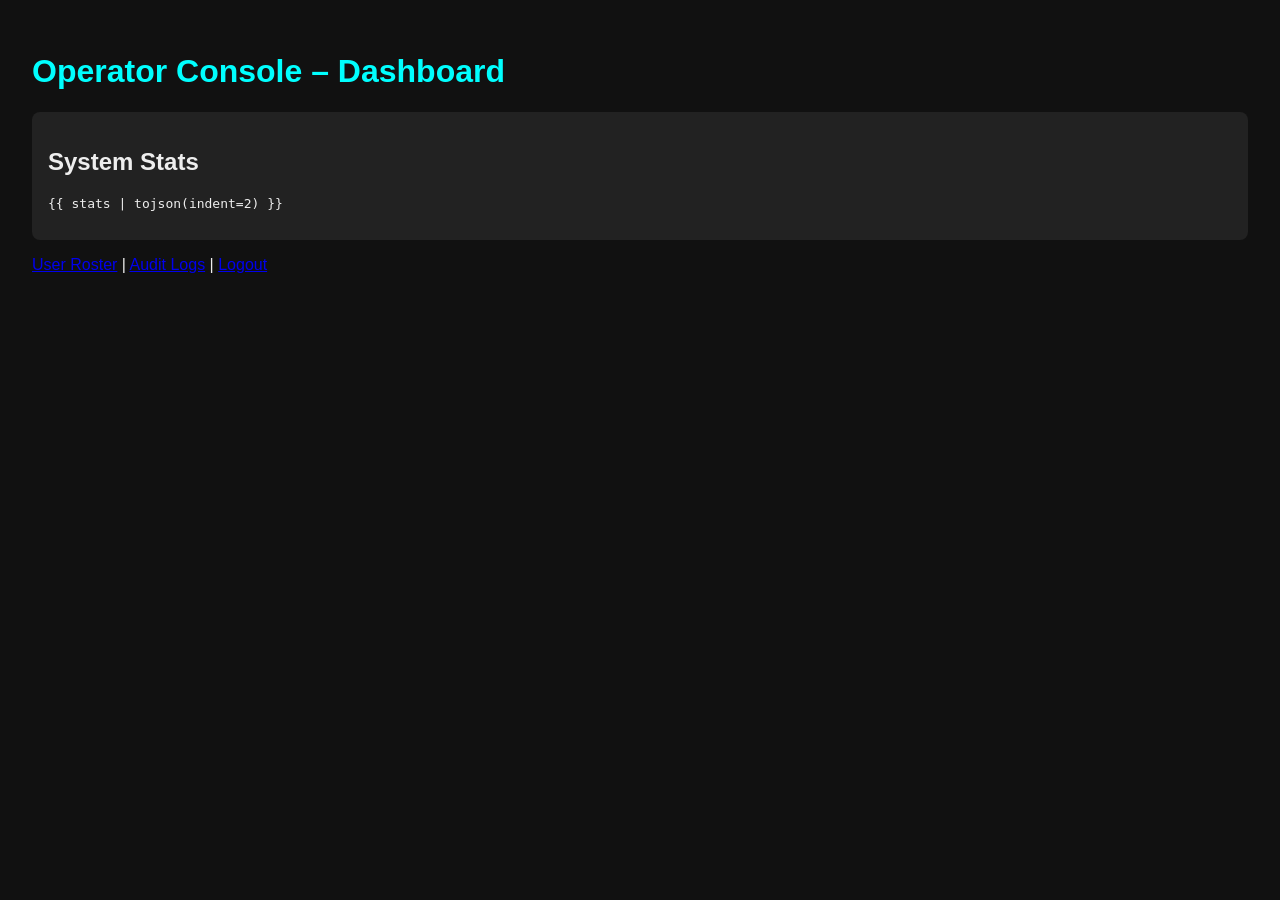
<file: templates/operator_dashboard.html>
<!DOCTYPE html>
<html lang="en">
<head>
  <meta charset="UTF-8" />
  <title>Operator Dashboard – Digital Shield</title>
  <style>
    body {font-family: 'Inter', sans-serif; background:#111; color:#eee; margin:0; padding:2rem;}
    h1 {color:#0ff;}
    .card {background:#222; padding:1rem; margin:1rem 0; border-radius:8px;}
  </style>
</head>
<body>
  <h1>Operator Console – Dashboard</h1>
  <div class="card">
    <h2>System Stats</h2>
    <pre>{{ stats | tojson(indent=2) }}</pre>
  </div>
  <a href="/admin/users">User Roster</a> | <a href="/admin/logs">Audit Logs</a> | <a href="/logout">Logout</a>
</body>
</html>
</file>
